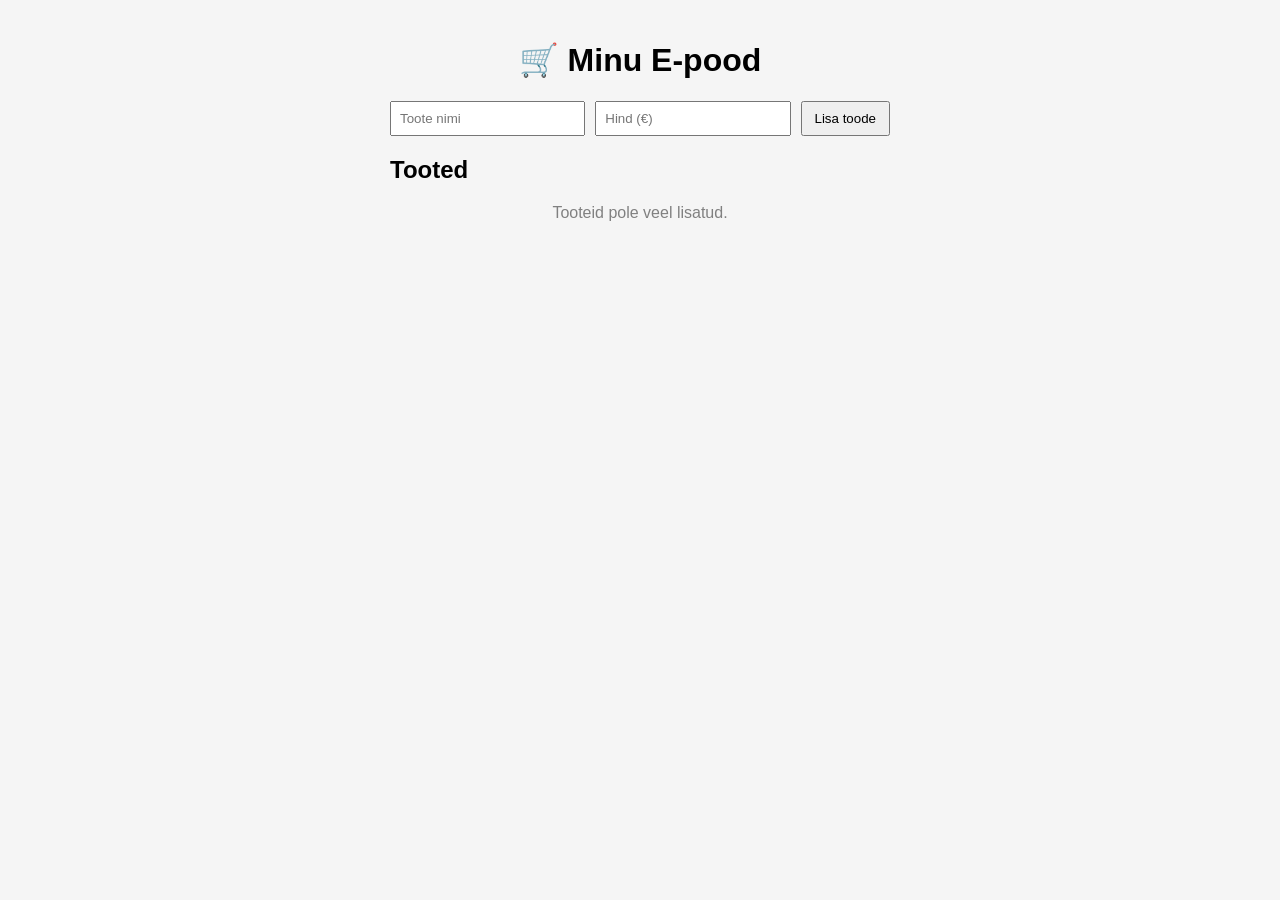
<file: E-Market-main/E-Market-main/index.html>
<!DOCTYPE html>
<html lang="et">
<head>
<meta charset="UTF-8">
<title>Minu E-pood</title>
<link rel="stylesheet" href="style.css">
</head>
<body>

<h1>🛒 Minu E-pood</h1>

<div class="form">
    <input id="name" placeholder="Toote nimi">
    <input id="price" type="number" placeholder="Hind (€)">
    <button onclick="addProduct()">Lisa toode</button>
</div>

<h2>Tooted</h2>
<ul id="productList"></ul>

<p id="emptyMessage">Tooteid pole veel lisatud.</p>

<script src="script.js"></script>

</body>
</html>
</file>
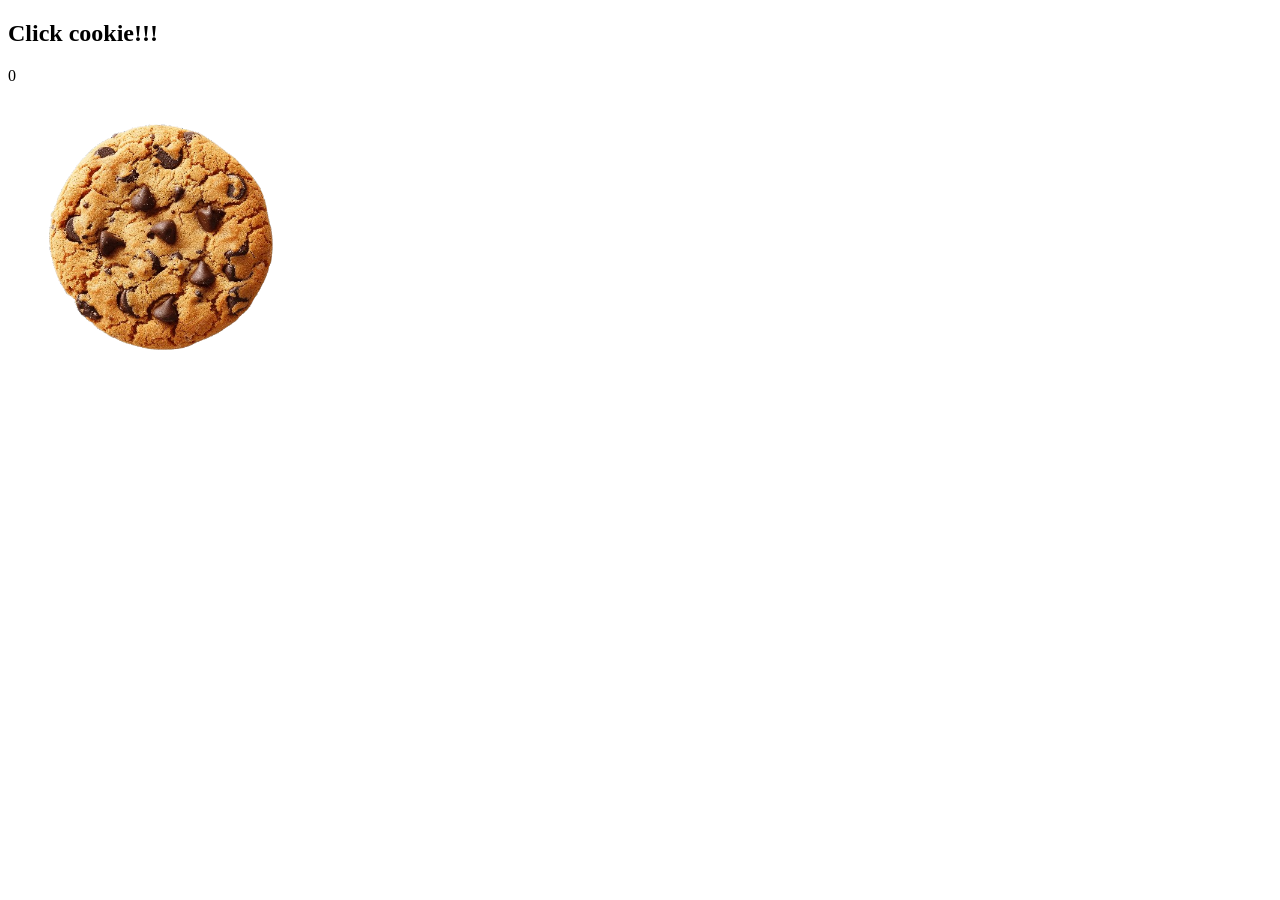
<file: poly-coockie-clicker-TA-25B-main/poly-coockie-clicker-TA-25B-main/index.html>
<!DOCTYPE html>
<html>
<head>
	<meta charset="utf-8">
	<meta name="viewport" content="width=device-width, initial-scale=1">
	<title>Cookies</title>
	<link rel="stylesheet" href="styles.css">
</head>
<body>
    <div class="counter-container">
        <h2>Click cookie!!!</h2>
        <div id="count">0</div>
        <img id="butt" class="butt" src="cookie.png" width="300" height="300">
    </div>

    <script src="script.js"></script>
</body>
</html>
</file>
<file: E-Market-main/E-Market-main/style.css>
body {
    font-family: Arial, sans-serif;
    max-width: 500px;
    margin: auto;
    padding: 20px;
    background: #f5f5f5;
}

h1 {
    text-align: center;
}

.form {
    display: flex;
    gap: 10px;
    margin-bottom: 20px;
}

input {
    padding: 8px;
    flex: 1;
}

button {
    padding: 8px 12px;
    cursor: pointer;
}

ul {
    list-style: none;
    padding: 0;
}

li {
    background: white;
    padding: 10px;
    margin-bottom: 8px;
    display: flex;
    justify-content: space-between;
    align-items: center;
    border-radius: 6px;
}

.delete-btn {
    background: #ffffff;
    border: none;
    color: white;
    padding: 5px 8px;
    border-radius: 4px;
}

#emptyMessage {
    text-align: center;
    color: gray;
}
</file>
<file: poly-coockie-clicker-TA-25B-main/poly-coockie-clicker-TA-25B-main/styles.css>
.butt {
  transition: transform 0.15s;
  cursor: pointer;
}

.butt:active {
  transform: scale(0.8); 
}
</file>
